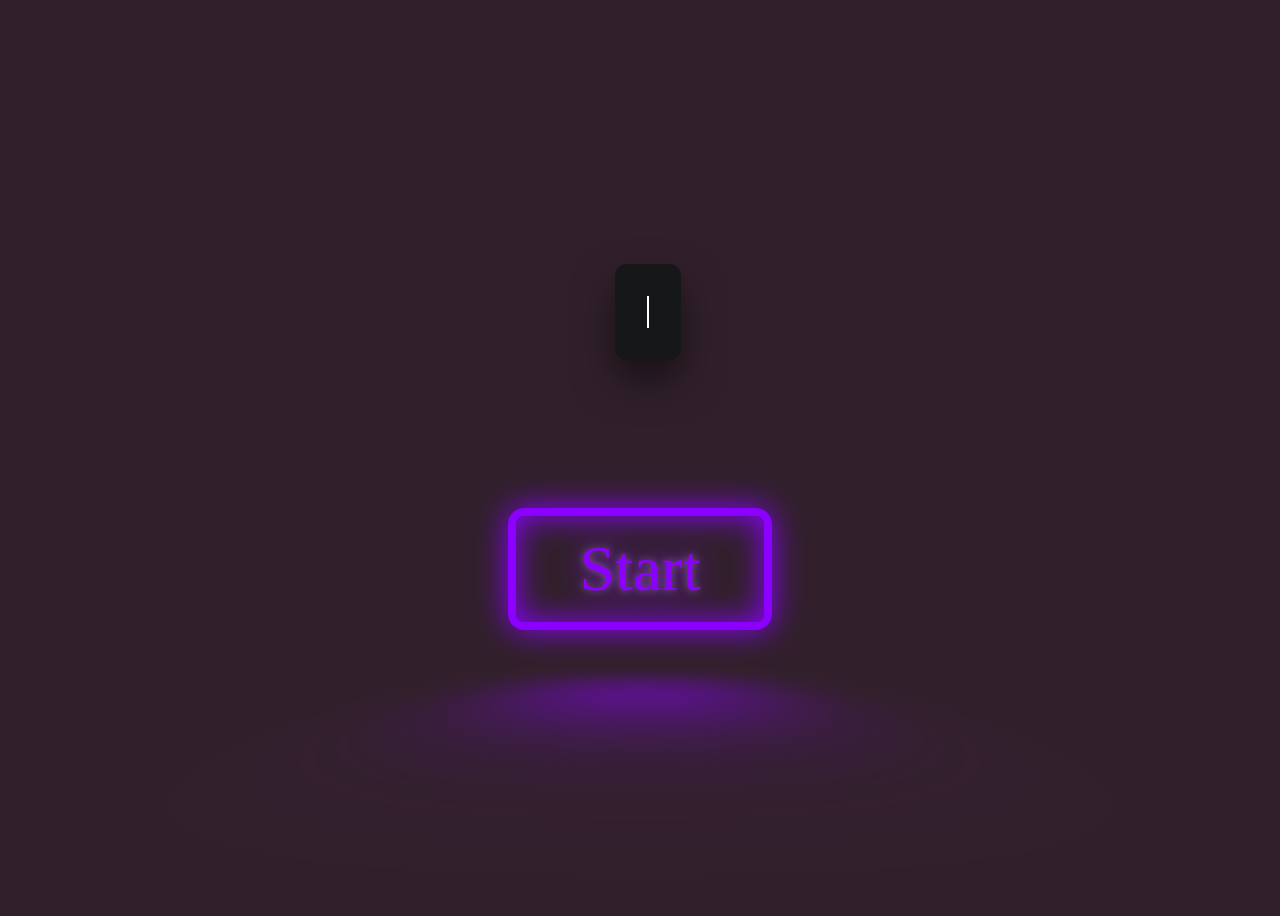
<file: index.html>
<!DOCTYPE html>
<html lang="en">
<head>
    <meta charset="UTF-8">
    <meta name="viewport" content="width=device-width, initial-scale=1.0">
    <link rel="preconnect" href="https://fonts.gstatic.com">
    <link rel="stylesheet" href="styles.css">
    <script src="script.js"></script>
<title>Document</title>
</head>
<body>
    <div class="welcome">
        <pre><code id="codeBlock"><div class="lineOfCode"><em>Welcome</em> to</div><div class="lineOfCode"><strong>my</strong> <b>Website</b>  <u>🙏</u></div><div class="lineOfCode"><s>// have fun !</s></div></code></pre>
    </div>
    <div class="btn-welcome">
        <a href="#" class="neon-button" onclick="redirectTo('https://www.youtube.com/watch?v=hB7CDrVnNCs')">Start</a>
    </div>
</body>
</html>
</file>
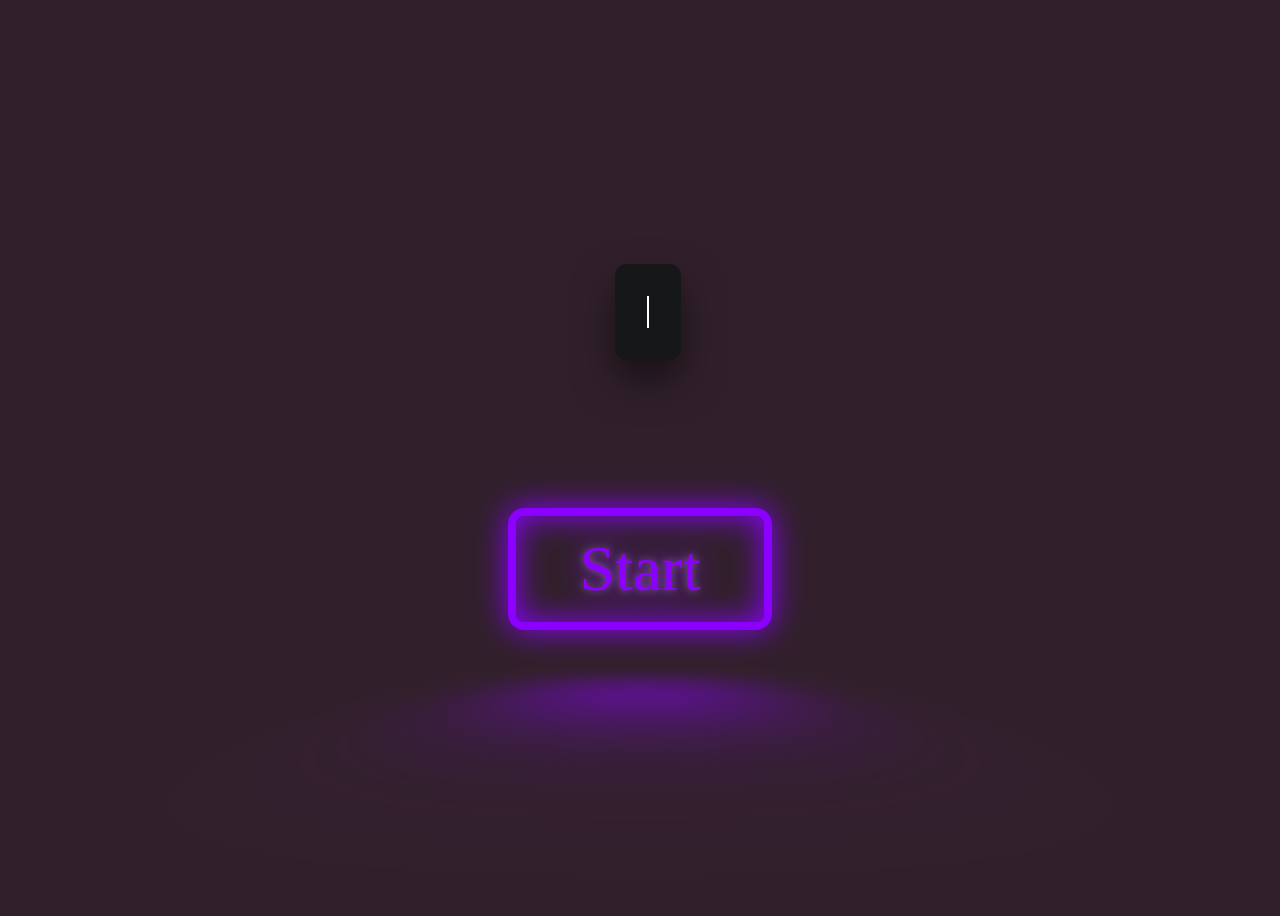
<file: StartSite/index.html>
<!DOCTYPE html>
<html lang="en">
<head>
    <meta charset="UTF-8">
    <meta name="viewport" content="width=device-width, initial-scale=1.0">
    <link rel="preconnect" href="https://fonts.gstatic.com">
    <link rel="stylesheet" href="styles.css">
    <script src="script.js"></script>
<title>Document</title>
</head>
<body>
    <div class="welcome">
        <pre><code id="codeBlock"><div class="lineOfCode"><em>Welcome</em> to</div><div class="lineOfCode"><strong>my</strong> <b>Website</b>  <u>🙏</u></div><div class="lineOfCode"><s>// have fun !</s></div></code></pre>
    </div>
    <div class="btn-welcome">
        <a href="#" class="neon-button" onclick="redirectTo('../Portfolio/index.html')">Start</a>
    </div>
</body>
</html>
</file>
<file: styles.css>
:root {
    --clr-neon: hsl(273, 100%, 50%);
    --clr-bg: hsl(323 21% 16%);
  }
  
  *,
  *::before,
  *::after {
    box-sizing: border-box;
  }
  
  body {
    min-height: 100vh;
    display: grid;
    place-items: center;
    background: var(--clr-bg);
    font-family: "Balsamiq Sans", cursive;
    color: var(--clr-neon);
  }
  
  .neon-button {
    font-size: 4rem;
  
    display: inline-block;
    cursor: pointer;
    text-decoration: none;
    color: var(--clr-neon);
    border: var(--clr-neon) 0.125em solid;
    padding: 0.25em 1em;
    border-radius: 0.25em;
  
    text-shadow: 0 0 0.125em hsl(0 0% 100% / 0.3), 0 0 0.45em currentColor;
  
    box-shadow: inset 0 0 0.5em 0 var(--clr-neon), 0 0 0.5em 0 var(--clr-neon);
  
    position: relative;
  }
  
  .neon-button::before {
    pointer-events: none;
    content: "";
    position: absolute;
    background: var(--clr-neon);
    top: 120%;
    left: 0;
    width: 100%;
    height: 100%;
  
    transform: perspective(1em) rotateX(40deg) scale(1, 0.35);
    filter: blur(1em);
    opacity: 0.7;
  }
  
  .neon-button::after {
    content: "";
    position: absolute;
    top: 0;
    bottom: 0;
    left: 0;
    right: 0;
    box-shadow: 0 0 2em 0.5em var(--clr-neon);
    opacity: 0;
    background-color: var(--clr-neon);
    z-index: -1;
    transition: opacity 100ms linear;
  }
  
  .neon-button:hover,
  .neon-button:focus {
    color: var(--clr-bg);
    text-shadow: none;
  }
  
  .neon-button:hover::before,
  .neon-button:focus::before {
    opacity: 1;
  }
  .neon-button:hover::after,
  .neon-button:focus::after {
    opacity: 1;
  }

  pre {
    font-size: 1.3rem;
    line-height: 2rem;
    margin: 1rem 0 0 1rem;
    width: fit-content;
    padding: 2rem;
    background-color: #151718;
    color: #e6cd69;
    border-radius: 12px;
    box-shadow: 0 20px 40px rgba(0, 0, 0, 0.5);
  }
  code {
    font-family: "IBM Plex Mono", monospace;
    font-weight: 400;
  }
  i,
  b,
  u,
  em,
  strong {
    text-decoration: none;
    font-weight: 400;
    font-style: normal;
    color: #55b5db;
  }
  em {
    color: #a074c4;
  }
  strong {
    color: #9fca56;
  }
  u {
    color: #eeeeee;
  }
  s {
    color: #666666;
    text-decoration: none;
  }
  .lineOfCode {
    animation: typingEffect 1800ms steps(14, end) forwards 1000ms,
      caretAnim 500ms steps(2, end) 0s infinite;
    overflow: hidden;
    padding: 0;
    margin: 0;
    width: 0;
    height: auto;
    border-right: 2px solid #ffffff;
  }
  .lineOfCode:nth-of-type(2) {
    height: 0;
    animation-delay: 3100ms;
  }
  .lineOfCode:nth-of-type(3) {
    height: 0;
    animation-delay: 5200ms;
  }
  
  @keyframes typingEffect {
    0% {
      border-width: 2px;
    }
    5% {
      width: 0;
      height: auto;
      border-width: 2px;
    }
    93% {
      border-width: 2px;
    }
    100% {
      width: 14ch;
      height: auto;
      border-width: 0;
    }
  }
  @keyframes caretAnim {
    0% {
      border-color: transparent;
    }
    50% {
      border-color: #ffffff;
    }
    100% {
      border-color: transparent;
    }
  }
  
  .welcome{
    position:fixed;
    bottom: 60%;
  }

  .btn-welcome{
    position:fixed;
    bottom: 30%;
  }
</file>
<file: StartSite/styles.css>
:root {
    --clr-neon: hsl(273, 100%, 50%);
    --clr-bg: hsl(323 21% 16%);
  }
  
  *,
  *::before,
  *::after {
    box-sizing: border-box;
  }
  
  body {
    min-height: 100vh;
    display: grid;
    place-items: center;
    background: var(--clr-bg);
    font-family: "Balsamiq Sans", cursive;
    color: var(--clr-neon);
  }
  
  .neon-button {
    font-size: 4rem;
  
    display: inline-block;
    cursor: pointer;
    text-decoration: none;
    color: var(--clr-neon);
    border: var(--clr-neon) 0.125em solid;
    padding: 0.25em 1em;
    border-radius: 0.25em;
  
    text-shadow: 0 0 0.125em hsl(0 0% 100% / 0.3), 0 0 0.45em currentColor;
  
    box-shadow: inset 0 0 0.5em 0 var(--clr-neon), 0 0 0.5em 0 var(--clr-neon);
  
    position: relative;
  }
  
  .neon-button::before {
    pointer-events: none;
    content: "";
    position: absolute;
    background: var(--clr-neon);
    top: 120%;
    left: 0;
    width: 100%;
    height: 100%;
  
    transform: perspective(1em) rotateX(40deg) scale(1, 0.35);
    filter: blur(1em);
    opacity: 0.7;
  }
  
  .neon-button::after {
    content: "";
    position: absolute;
    top: 0;
    bottom: 0;
    left: 0;
    right: 0;
    box-shadow: 0 0 2em 0.5em var(--clr-neon);
    opacity: 0;
    background-color: var(--clr-neon);
    z-index: -1;
    transition: opacity 100ms linear;
  }
  
  .neon-button:hover,
  .neon-button:focus {
    color: var(--clr-bg);
    text-shadow: none;
  }
  
  .neon-button:hover::before,
  .neon-button:focus::before {
    opacity: 1;
  }
  .neon-button:hover::after,
  .neon-button:focus::after {
    opacity: 1;
  }

  pre {
    font-size: 1.3rem;
    line-height: 2rem;
    margin: 1rem 0 0 1rem;
    width: fit-content;
    padding: 2rem;
    background-color: #151718;
    color: #e6cd69;
    border-radius: 12px;
    box-shadow: 0 20px 40px rgba(0, 0, 0, 0.5);
  }
  code {
    font-family: "IBM Plex Mono", monospace;
    font-weight: 400;
  }
  i,
  b,
  u,
  em,
  strong {
    text-decoration: none;
    font-weight: 400;
    font-style: normal;
    color: #55b5db;
  }
  em {
    color: #a074c4;
  }
  strong {
    color: #9fca56;
  }
  u {
    color: #eeeeee;
  }
  s {
    color: #666666;
    text-decoration: none;
  }
  .lineOfCode {
    animation: typingEffect 1800ms steps(14, end) forwards 1000ms,
      caretAnim 500ms steps(2, end) 0s infinite;
    overflow: hidden;
    padding: 0;
    margin: 0;
    width: 0;
    height: auto;
    border-right: 2px solid #ffffff;
  }
  .lineOfCode:nth-of-type(2) {
    height: 0;
    animation-delay: 3100ms;
  }
  .lineOfCode:nth-of-type(3) {
    height: 0;
    animation-delay: 5200ms;
  }
  
  @keyframes typingEffect {
    0% {
      border-width: 2px;
    }
    5% {
      width: 0;
      height: auto;
      border-width: 2px;
    }
    93% {
      border-width: 2px;
    }
    100% {
      width: 14ch;
      height: auto;
      border-width: 0;
    }
  }
  @keyframes caretAnim {
    0% {
      border-color: transparent;
    }
    50% {
      border-color: #ffffff;
    }
    100% {
      border-color: transparent;
    }
  }
  
  .welcome{
    position:fixed;
    bottom: 60%;
  }

  .btn-welcome{
    position:fixed;
    bottom: 30%;
  }
</file>
